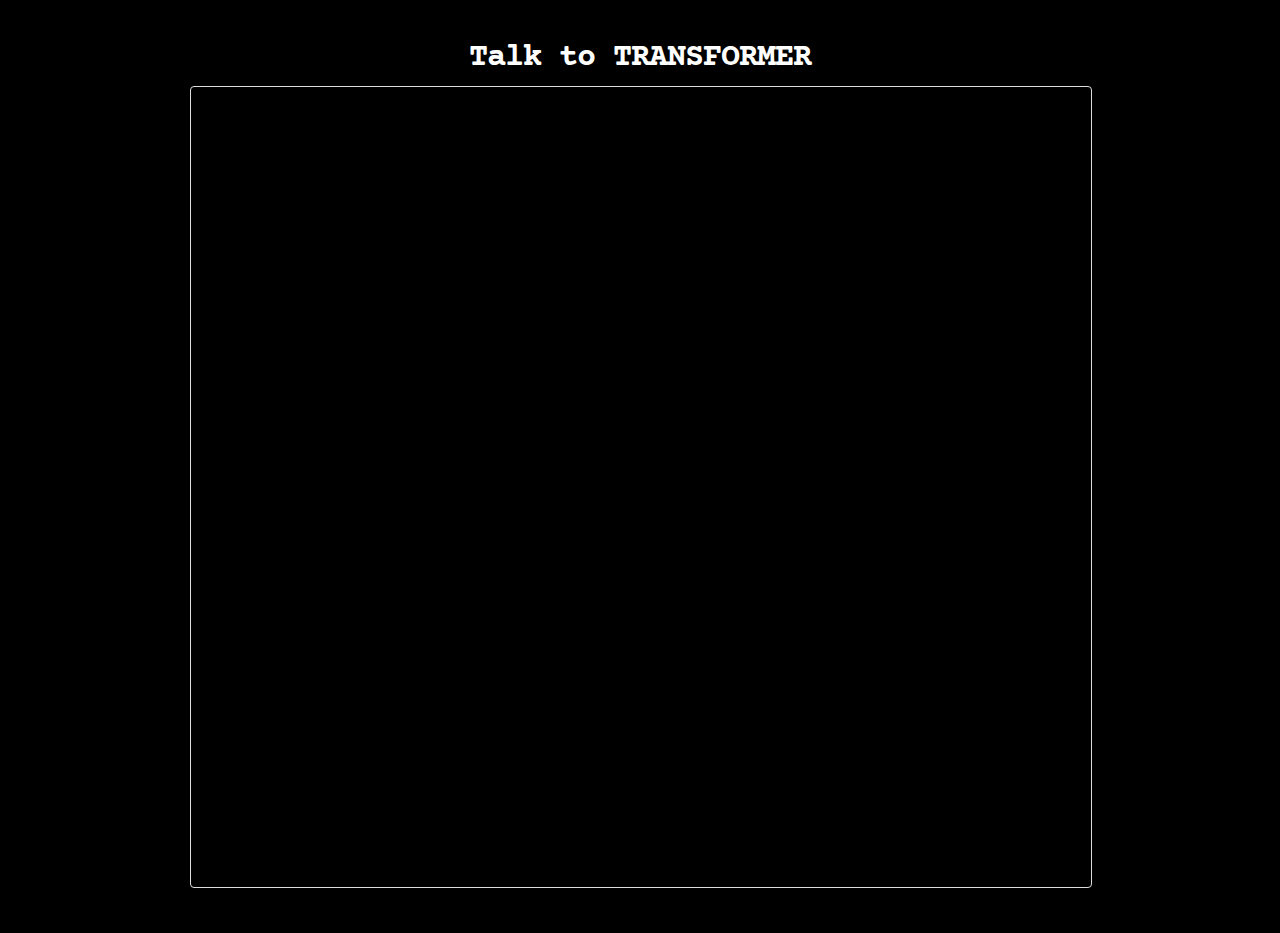
<file: index.html>
<!DOCTYPE html>
<html>
<head>
  <title>Talk to TRANSFORMERS</title>
  <link rel="stylesheet" href="styles.css">
  <link rel="preconnect" href="https://fonts.googleapis.com">
  <link rel="preconnect" href="https://fonts.gstatic.com" crossorigin>
  <link href="https://fonts.googleapis.com/css2?family=Courier+Prime:ital,wght@0,400;0,700;1,400;1,700&display=swap" rel="stylesheet">
</head>
<body>
  <div class="container">
    <h1>Talk to TRANSFORMER</h1>
    <iframe 
      src="Talk to TRANSFORMER.pdf" 
      width="100%" 
      height="800px"
    >
    </iframe>
  </div>
</body>
</html>
</file>
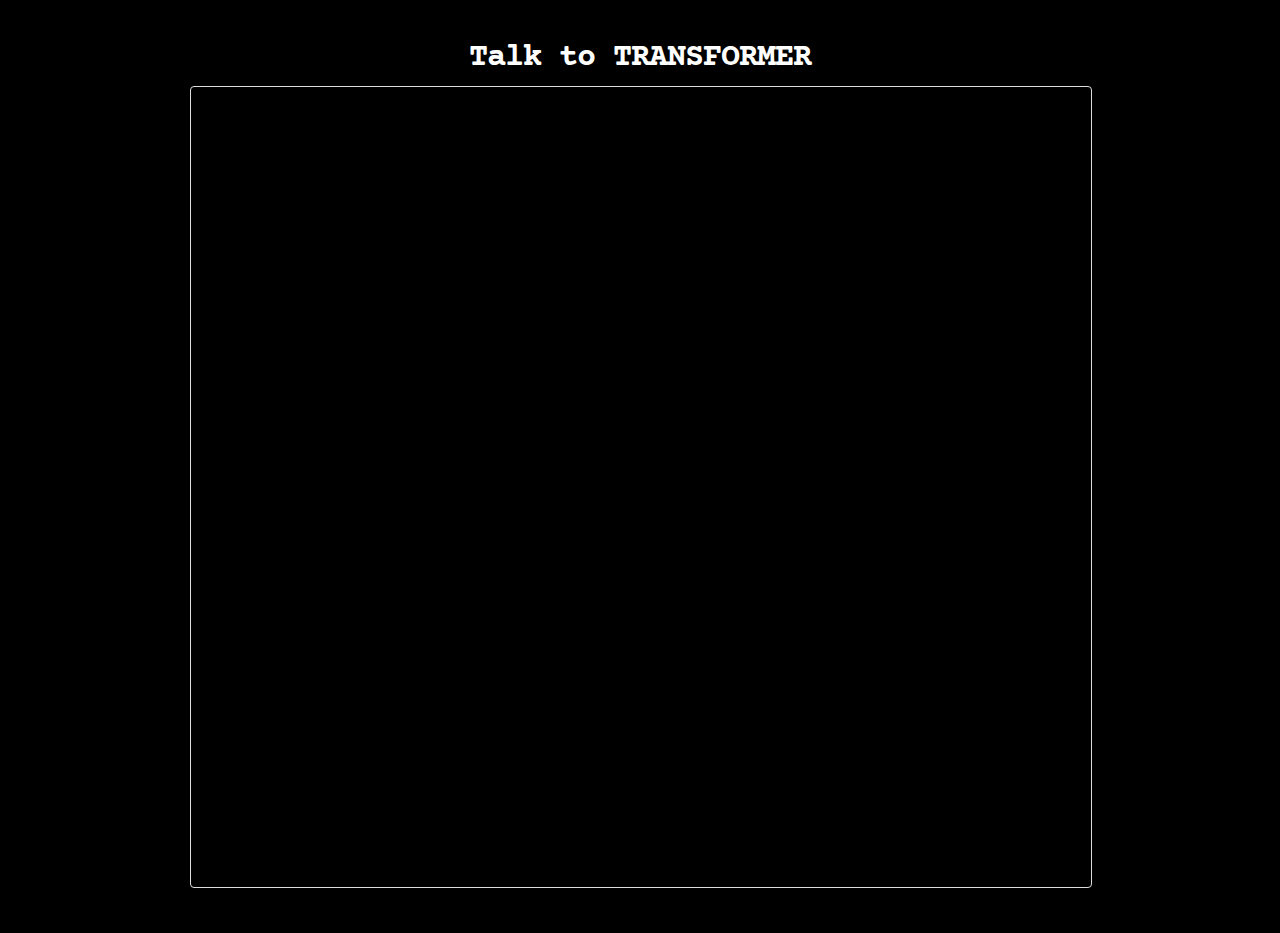
<file: TTT.html>
<!DOCTYPE html>
<html>
<head>
  <title>Talk to TRANSFORMERS</title>
  <link rel="stylesheet" href="styles.css">
  <link rel="preconnect" href="https://fonts.googleapis.com">
  <link rel="preconnect" href="https://fonts.gstatic.com" crossorigin>
  <link href="https://fonts.googleapis.com/css2?family=Courier+Prime:ital,wght@0,400;0,700;1,400;1,700&display=swap" rel="stylesheet">
</head>
<body>
  <div class="container">
    <h1>Talk to TRANSFORMER</h1>
    <iframe 
      src="Talk to TRANSFORMER.pdf" 
      width="100%" 
      height="800px"
    >
    </iframe>
  </div>
</body>
</html>
</file>
<file: styles.css>
body {
  font-family: 'Courier Prime', monospace;
  margin: 40px;
  background: #000000;
}

.container {
  max-width: 900px;
  margin: 0 auto;
  text-align: center;
}

h1 {
  font-weight: 700;
  letter-spacing: -1px;
  margin-bottom: 10px;
  color: #FFFFFF;
}

p {
  font-style: italic;
  color: #555;
}

iframe {
  border: 1px solid #ddd;
  border-radius: 4px;
}
</file>
